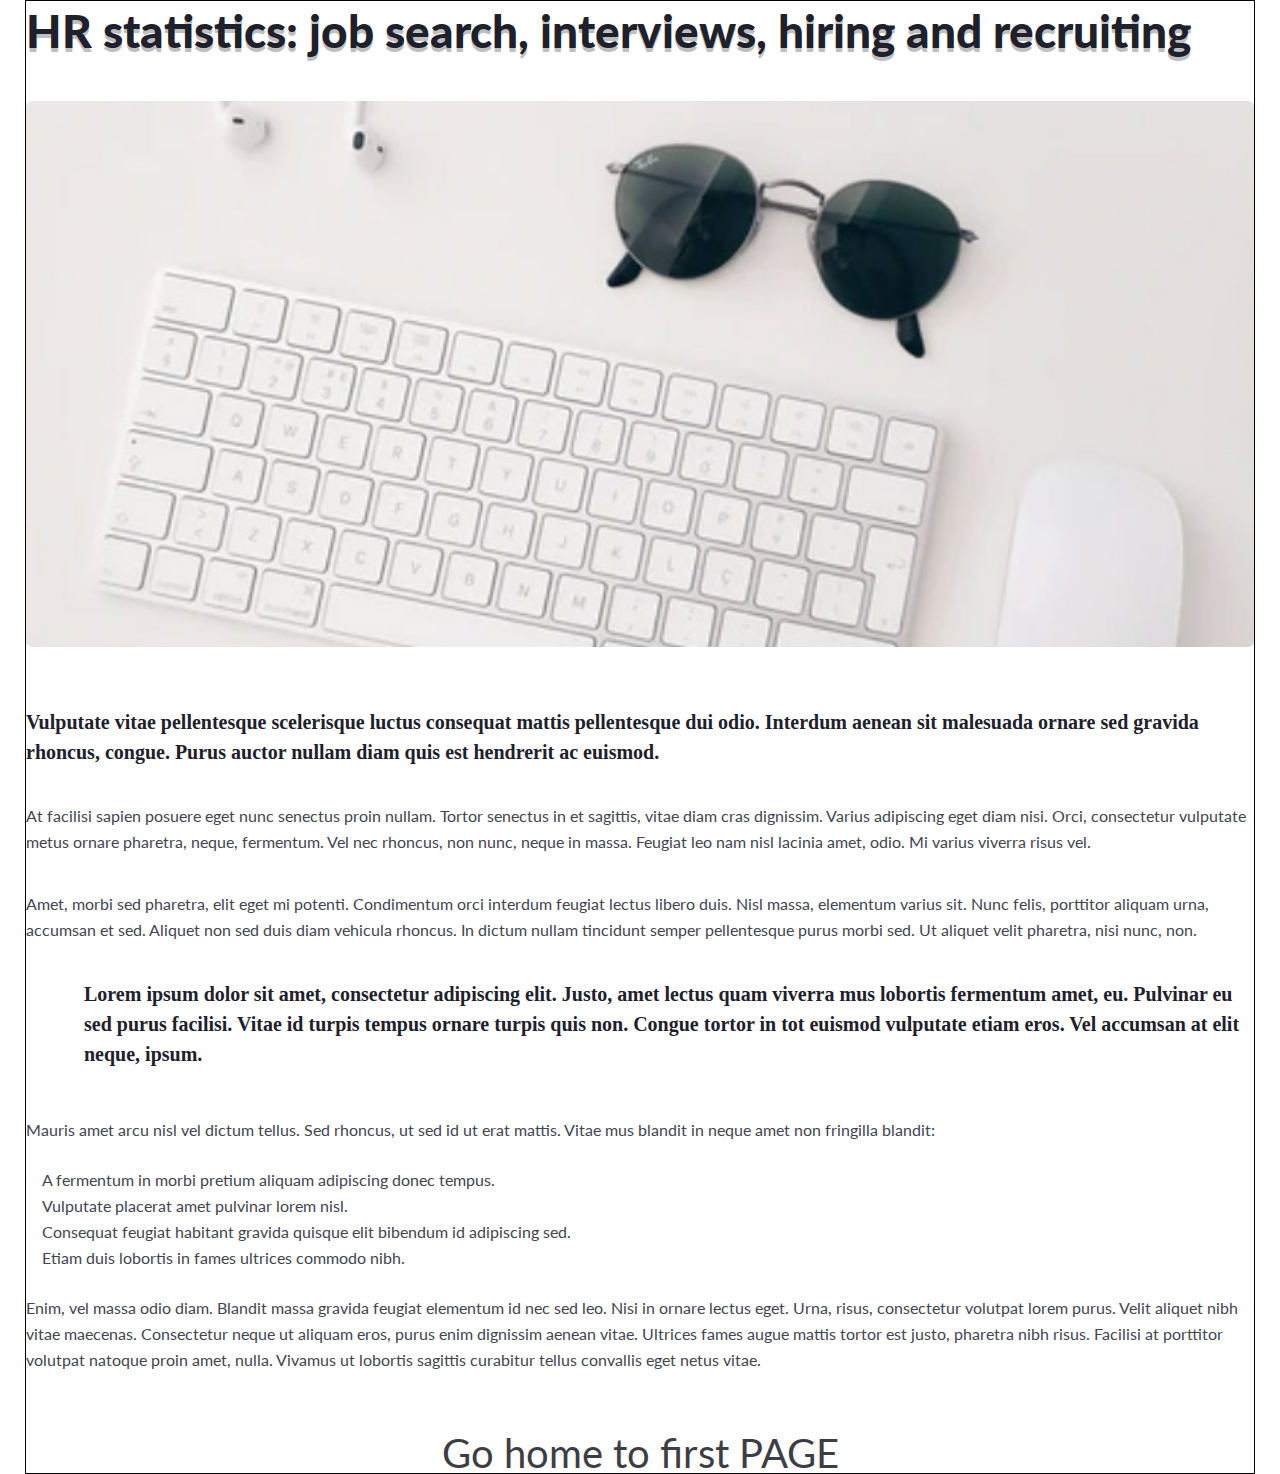
<file: poster.html>
<!DOCTYPE html>
<html lang="en">
  <head>
    <meta charset="UTF-8" />
    <meta http-equiv="X-UA-Compatible" content="IE=edge" />
    <meta name="viewport" content="width=device-width, initial-scale=1.0" />
    <link rel="stylesheet" href="css/null.css" />
    <link rel="stylesheet" href="css/style.css" />
    <title>Poster</title>
  </head>
  <body>
    <div class="wrapper">
      <header>
        <h1 class="poster-title">
          HR statistics: job search, interviews, hiring and recruiting
        </h1>
      </header>
      <main>
        <div class="poster">
          <img
            class="poster-image"
            src="assets/poster-image.jpg"
            alt="Poster"
          />
          <h2 class="poster-subtitle">
            Vulputate vitae pellentesque scelerisque luctus consequat mattis
            pellentesque dui odio. Interdum aenean sit malesuada ornare sed
            gravida rhoncus, congue. Purus auctor nullam diam quis est hendrerit
            ac euismod.
          </h2>
          <p class="poster-text">
            At facilisi sapien posuere eget nunc senectus proin nullam. Tortor
            senectus in et sagittis, vitae diam cras dignissim. Varius
            adipiscing eget diam nisi. Orci, consectetur vulputate metus ornare
            pharetra, neque, fermentum. Vel nec rhoncus, non nunc, neque in
            massa. Feugiat leo nam nisl lacinia amet, odio. Mi varius viverra
            risus vel.
          </p>
          <p class="poster-text">
            Amet, morbi sed pharetra, elit eget mi potenti. Condimentum orci
            interdum feugiat lectus libero duis. Nisl massa, elementum varius
            sit. Nunc felis, porttitor aliquam urna, accumsan et sed. Aliquet
            non sed duis diam vehicula rhoncus. In dictum nullam tincidunt
            semper pellentesque purus morbi sed. Ut aliquet velit pharetra, nisi
            nunc, non.
          </p>
          <h2 class="poster-subtitle">
            Lorem ipsum dolor sit amet, consectetur adipiscing elit. Justo, amet
            lectus quam viverra mus lobortis fermentum amet, eu. Pulvinar eu sed
            purus facilisi. Vitae id turpis tempus ornare turpis quis non.
            Congue tortor in tot euismod vulputate etiam eros. Vel accumsan at
            elit neque, ipsum.
          </h2>

          <p class="poster-text info">
            Mauris amet arcu nisl vel dictum tellus. Sed rhoncus, ut sed id ut
            erat mattis. Vitae mus blandit in neque amet non fringilla blandit:
          </p>
          <ul class="poster-list">
            <li>
              A fermentum in morbi pretium aliquam adipiscing donec tempus.
            </li>
            <li>Vulputate placerat amet pulvinar lorem nisl.</li>
            <li>
              Consequat feugiat habitant gravida quisque elit bibendum id
              adipiscing sed.
            </li>
            <li>Etiam duis lobortis in fames ultrices commodo nibh.</li>
          </ul>
          <p class="poster-text info">
            Enim, vel massa odio diam. Blandit massa gravida feugiat elementum
            id nec sed leo. Nisi in ornare lectus eget. Urna, risus, consectetur
            volutpat lorem purus. Velit aliquet nibh vitae maecenas. Consectetur
            neque ut aliquam eros, purus enim dignissim aenean vitae. Ultrices
            fames augue mattis tortor est justo, pharetra nibh risus. Facilisi
            at porttitor volutpat natoque proin amet, nulla. Vivamus ut lobortis
            sagittis curabitur tellus convallis eget netus vitae.
          </p>
        </div>
      </main>
      <footer>
        <a class="layout" href="index.html">Go home to first PAGE</a>
      </footer>
    </div>
  </body>
</html>
</file>
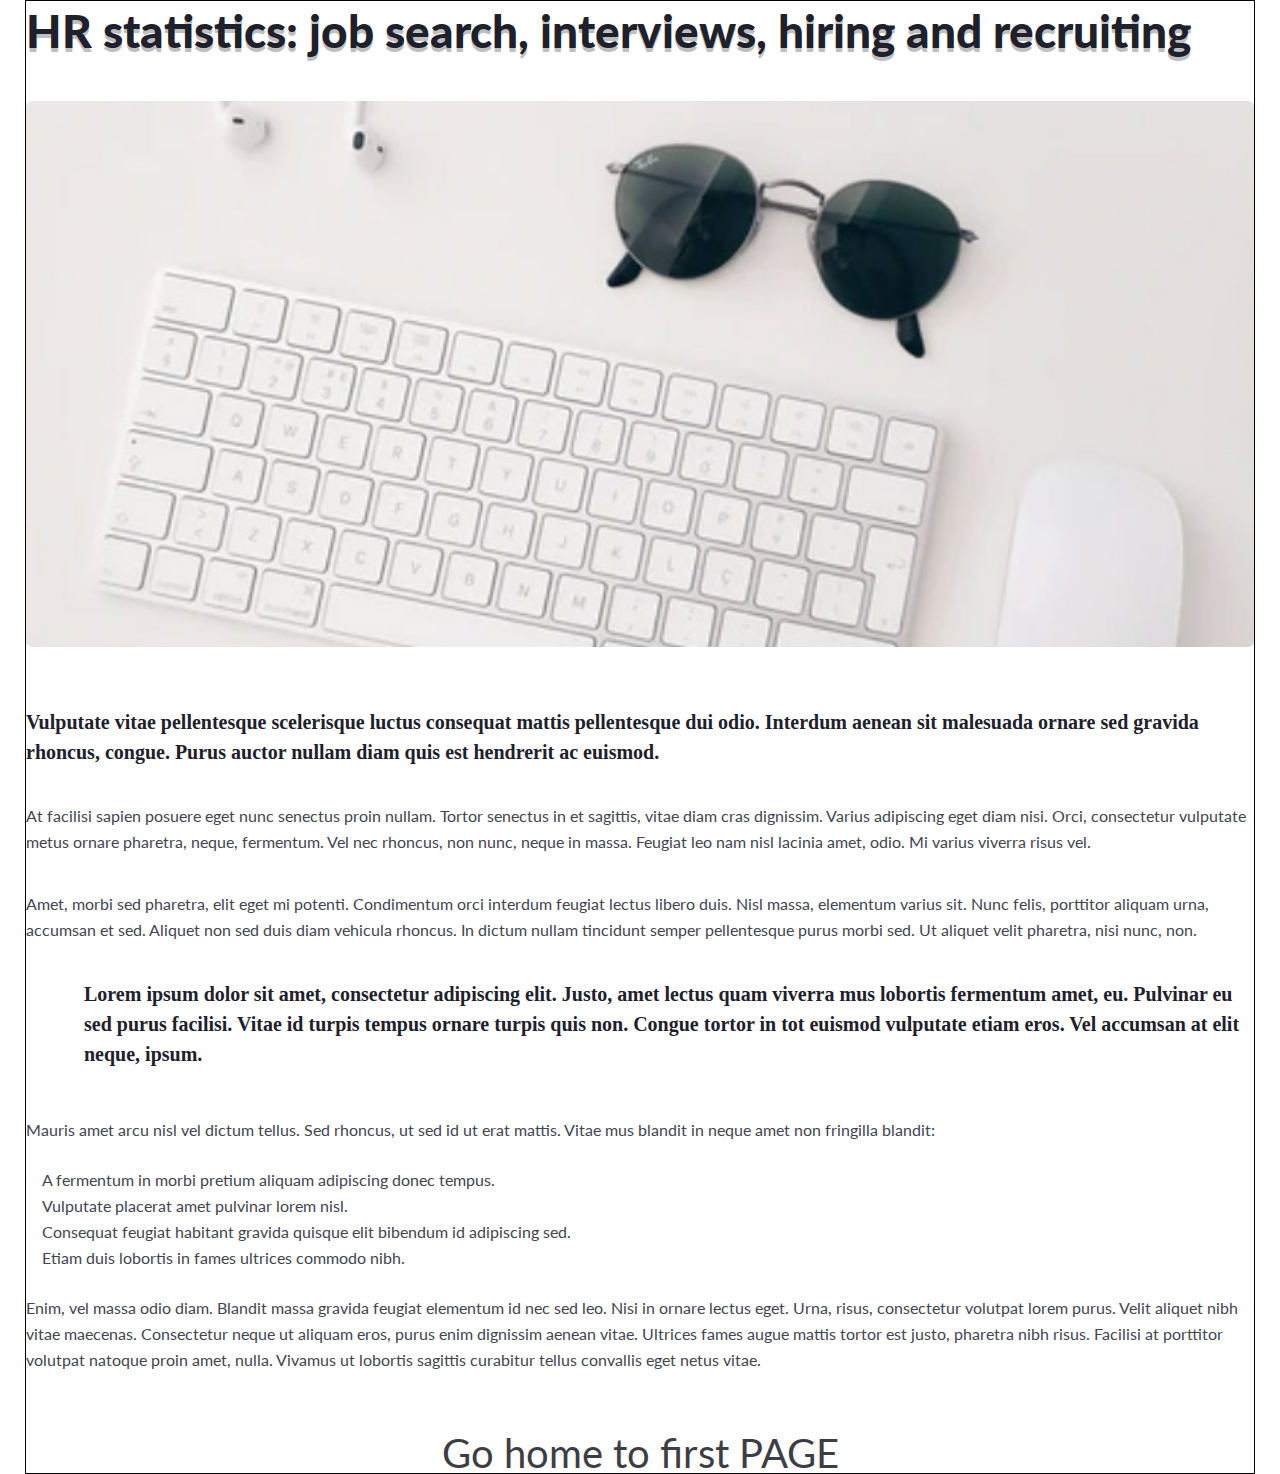
<file: homework__5AlexCod91/poster.html>
<!DOCTYPE html>
<html lang="en">
  <head>
    <meta charset="UTF-8" />
    <meta http-equiv="X-UA-Compatible" content="IE=edge" />
    <meta name="viewport" content="width=device-width, initial-scale=1.0" />
    <link rel="stylesheet" href="css/null.css" />
    <link rel="stylesheet" href="css/style.css" />
    <title>Poster</title>
  </head>
  <body>
    <div class="wrapper">
      <header>
        <h1 class="poster-title">
          HR statistics: job search, interviews, hiring and recruiting
        </h1>
      </header>
      <main>
        <div class="poster">
          <img
            class="poster-image"
            src="assets/poster-image.jpg"
            alt="Poster"
          />
          <h2 class="poster-subtitle">
            Vulputate vitae pellentesque scelerisque luctus consequat mattis
            pellentesque dui odio. Interdum aenean sit malesuada ornare sed
            gravida rhoncus, congue. Purus auctor nullam diam quis est hendrerit
            ac euismod.
          </h2>
          <p class="poster-text">
            At facilisi sapien posuere eget nunc senectus proin nullam. Tortor
            senectus in et sagittis, vitae diam cras dignissim. Varius
            adipiscing eget diam nisi. Orci, consectetur vulputate metus ornare
            pharetra, neque, fermentum. Vel nec rhoncus, non nunc, neque in
            massa. Feugiat leo nam nisl lacinia amet, odio. Mi varius viverra
            risus vel.
          </p>
          <p class="poster-text">
            Amet, morbi sed pharetra, elit eget mi potenti. Condimentum orci
            interdum feugiat lectus libero duis. Nisl massa, elementum varius
            sit. Nunc felis, porttitor aliquam urna, accumsan et sed. Aliquet
            non sed duis diam vehicula rhoncus. In dictum nullam tincidunt
            semper pellentesque purus morbi sed. Ut aliquet velit pharetra, nisi
            nunc, non.
          </p>
          <h2 class="poster-subtitle">
            Lorem ipsum dolor sit amet, consectetur adipiscing elit. Justo, amet
            lectus quam viverra mus lobortis fermentum amet, eu. Pulvinar eu sed
            purus facilisi. Vitae id turpis tempus ornare turpis quis non.
            Congue tortor in tot euismod vulputate etiam eros. Vel accumsan at
            elit neque, ipsum.
          </h2>

          <p class="poster-text info">
            Mauris amet arcu nisl vel dictum tellus. Sed rhoncus, ut sed id ut
            erat mattis. Vitae mus blandit in neque amet non fringilla blandit:
          </p>
          <ul class="poster-list">
            <li>
              A fermentum in morbi pretium aliquam adipiscing donec tempus.
            </li>
            <li>Vulputate placerat amet pulvinar lorem nisl.</li>
            <li>
              Consequat feugiat habitant gravida quisque elit bibendum id
              adipiscing sed.
            </li>
            <li>Etiam duis lobortis in fames ultrices commodo nibh.</li>
          </ul>
          <p class="poster-text info">
            Enim, vel massa odio diam. Blandit massa gravida feugiat elementum
            id nec sed leo. Nisi in ornare lectus eget. Urna, risus, consectetur
            volutpat lorem purus. Velit aliquet nibh vitae maecenas. Consectetur
            neque ut aliquam eros, purus enim dignissim aenean vitae. Ultrices
            fames augue mattis tortor est justo, pharetra nibh risus. Facilisi
            at porttitor volutpat natoque proin amet, nulla. Vivamus ut lobortis
            sagittis curabitur tellus convallis eget netus vitae.
          </p>
        </div>
      </main>
      <footer>
        <a class="layout" href="index.html">Go home to first PAGE</a>
      </footer>
    </div>
  </body>
</html>
</file>
<file: css/null.css>
*,
*::before,
*::after {
  box-sizing: border-box;
  margin: 0;
  padding: 0;
  bottom: 0;
}

ol,
ul {
  list-style: none;
}
a,
a:visited,
a:hover {
  text-decoration: none;
}
h1,
h2,
h3,
h4,
h5,
h6 {
  font-weight: inherit;
  font-size: inherit;
}
img {
  vertical-align: top;
}
body,
html {
  height: 100%;
  line-height: 1;
}
</file>
<file: css/style.css>
@import url("https://fonts.googleapis.com/css2?family=Lato:wght@400;700;900&display=swap");
@import url("https://fonts.googleapis.com/css2?family=Open+Sans+Condensed:wght@300;700&family=Roboto:ital,wght@1,400;1,700;1,900&display=swap");
@font-face {
  font-family: "Lobster-Regular";
  src: url("../fonts/Lobster-Regular.woff2") format("woff2")
    url("../fonts/Lobster-Regular.woff") format("woff");
  font-weight: 400;
  font-style: normal;
  font-display: swap;
}
.wrapper {
  min-height: 100%;
  overflow: hidden;
}

body {
  width: 1230px;
  max-width: 100%;
  height: auto;
  margin: 0 auto;
  font-family: "Lato", serif;
  font-size: 16px;
  font-style: normal;
  color: #424551;
  border: solid 1px black;
}
h2,
h3 {
  font-size: 25px;
  color: cadetblue;
  font-family: "Open-Sans-Condensed", serif;
  font-weight: 900;
  font-style: normal;
}
a {
  color: cadetblue;
}
/* p {
  font-size: 15px;
  color: cadetblue;
  font-family: "Roboto", serif;
  font-weight: 400;
  font-style: italic;
} */
.assets {
  width: 45%;
}

.second {
  width: 100%;
}
.poster-title {
  font-weight: 900;
  font-size: 46px;
  line-height: 60px;
  color: #1e212c;
  text-shadow: 0 4px 0 rgba(0, 0, 0, 0.25);
  margin-bottom: 40px;
}

.poster-image {
  width: 100%;
  margin-bottom: 60px;
}

.poster-subtitle {
  font-size: 20px;
  font-weight: 700;
  line-height: 30px;
  color: #1e212c;
  margin-bottom: 36px;
}
.poster-subtitle ~ h2 {
  margin-bottom: 48px;
  /* display: inline-block; */
  /* на всякий случай задал inline-block */
  padding-left: 58px;
}

.poster-text {
  font-weight: 400;
  line-height: 26px;
  margin-bottom: 36px;
}
.info {
  margin-bottom: 24px;
}
.info ~ p {
  margin-bottom: 60px;
}

.poster-list {
  padding-left: 16px;
  line-height: 26px;
  font-weight: 400;
  margin-bottom: 24px;
}

/* end of poster styles */

/* start index homework styles */

.menu {
  font-size: 20px;
  font-family: "Roboto", serif;
  font-weight: 900;
  font-style: normal;
  max-width: 500px;
  margin: 0 0 20px auto;
}

.subtitle-block {
  margin-bottom: 10px;
  margin-right: 25px;
}

.subtitle {
  padding: 0 450px;
}
/* padding с лево и  с право слишком большой в результате текст сжалься     */

.subtitle-text {
  padding: 3% 15% 0;
}

.subtitle-block img {
  padding: 25px 30px;
}

.article-block {
  width: 75%;
  margin-bottom: 35px;
}
/* без display: block margin не применяется (к строчным тегам не работает. ) */
.article-text {
  padding: 75px;
}
.article-block img {
  display: block;
  margin: 0 auto;
}

.content-block {
  margin-bottom: 35px;
}
.content {
  display: block;
  max-width: 300px;
  margin: 0 auto;
}

.content-text {
  display: inline-block;
  width: 400px;
}

.view-block {
  width: 500px;
  margin: 0 auto 30px;
}
.view {
  max-width: 100px;
  margin: 0 auto;
}

.nesting-block {
  max-width: 300px;
  width: 300px;
  max-height: 200px;
  /* задал дополнительно width потому что скрол налаживается справа на текст и на картинку */
  display: inline-block;
  overflow: auto;
  margin: 0 auto;
  /* подскажите пж что я тут упустил что выравнивание не работает, условия вроде соблюдены */
  /* или это из за diplay: inline-block? */
}
.feeding-block {
  display: none;
}

.layout {
  font-size: 40px;
  color: #3c3e44;
  font-family: "Lobster-Regular", inherit;
  display: block;
  text-align: center;
}
/* задал  display block для размещения текста по центру  */
</file>
<file: homework__5AlexCod91/css/null.css>
*,
*::before,
*::after {
  box-sizing: border-box;
  margin: 0;
  padding: 0;
  bottom: 0;
}

ol,
ul {
  list-style: none;
}
a,
a:visited,
a:hover {
  text-decoration: none;
}
h1,
h2,
h3,
h4,
h5,
h6 {
  font-weight: inherit;
  font-size: inherit;
}
img {
  vertical-align: top;
}
body,
html {
  height: 100%;
  line-height: 1;
}
</file>
<file: homework__5AlexCod91/css/style.css>
@import url("https://fonts.googleapis.com/css2?family=Lato:wght@400;700;900&display=swap");
@import url("https://fonts.googleapis.com/css2?family=Open+Sans+Condensed:wght@300;700&family=Roboto:ital,wght@1,400;1,700;1,900&display=swap");
@font-face {
  font-family: "Lobster-Regular";
  src: url("../fonts/Lobster-Regular.woff2") format("woff2")
    url("../fonts/Lobster-Regular.woff") format("woff");
  font-weight: 400;
  font-style: normal;
  font-display: swap;
}
.wrapper {
  min-height: 100%;
  overflow: hidden;
}

body {
  width: 1230px;
  max-width: 100%;
  height: auto;
  margin: 0 auto;
  font-family: "Lato", serif;
  font-size: 16px;
  font-style: normal;
  color: #424551;
  border: solid 1px black;
}
h2,
h3 {
  font-size: 25px;
  color: cadetblue;
  font-family: "Open-Sans-Condensed", serif;
  font-weight: 900;
  font-style: normal;
}
a {
  color: cadetblue;
}
/* p {
  font-size: 15px;
  color: cadetblue;
  font-family: "Roboto", serif;
  font-weight: 400;
  font-style: italic;
} */

.poster-title {
  font-weight: 900;
  font-size: 46px;
  line-height: 60px;
  color: #1e212c;
  text-shadow: 0 4px 0 rgba(0, 0, 0, 0.25);
  margin-bottom: 40px;
}

.poster-image {
  width: 100%;
  margin-bottom: 60px;
}

.poster-subtitle {
  font-size: 20px;
  font-weight: 700;
  line-height: 30px;
  color: #1e212c;
  margin-bottom: 36px;
}
.poster-subtitle ~ h2 {
  margin-bottom: 48px;
  /* display: inline-block; */
  /* на всякий случай задал inline-block */
  padding-left: 58px;
}

.poster-text {
  font-weight: 400;
  line-height: 26px;
  margin-bottom: 36px;
}
.info {
  margin-bottom: 24px;
}
.info ~ p {
  margin-bottom: 60px;
}

.poster-list {
  padding-left: 16px;
  line-height: 26px;
  font-weight: 400;
  margin-bottom: 24px;
}

/* end of poster styles */

/* start index homework styles */

.menu {
  font-size: 20px;
  font-family: "Roboto", serif;
  font-weight: 900;
  font-style: normal;
  max-width: 500px;
  margin: 0 0 20px auto;
}

.subtitle-block {
  margin-bottom: 10px;
  margin-right: 25px;
}

.subtitle {
  padding: 0 450px;
}
/* padding с лево и  с право слишком большой в результате текст сжалься     */

.subtitle-text {
  padding: 3% 15% 0;
}

.subtitle-block img {
  padding: 25px 30px;
}

.article-block {
  width: 75%;
  margin-bottom: 35px;
}
/* без display: block margin не применяется (к строчным тегам не работает. ) */
.article-text {
  padding: 75px;
}
.article-block img {
  display: block;
  margin: 0 auto;
}

.content-block {
  margin-bottom: 35px;
}
.content {
  display: block;
  max-width: 300px;
  margin: 0 auto;
}

.content-text {
  display: inline-block;
  width: 400px;
}

.view-block {
  width: 500px;
  margin: 0 auto 30px;
}
.view {
  max-width: 100px;
  margin: 0 auto;
}

.nesting-block {
  max-width: 300px;
  width: 300px;
  max-height: 200px;
  /* задал дополнительно width потому что скрол налаживается справа на текст и на картинку */
  display: inline-block;
  overflow: auto;
  margin: 0 auto;
  /* подскажите пж что я тут упустил что выравнивание не работает, условия вроде соблюдены */
  /* или это из за diplay: inline-block? */
}
.feeding-block {
  display: none;
}

.layout {
  font-size: 40px;
  color: #3c3e44;
  font-family: "Lobster-Regular", inherit;
  display: block;
  text-align: center;
}
/* задал  display block для размещения текста по центру  */
</file>
